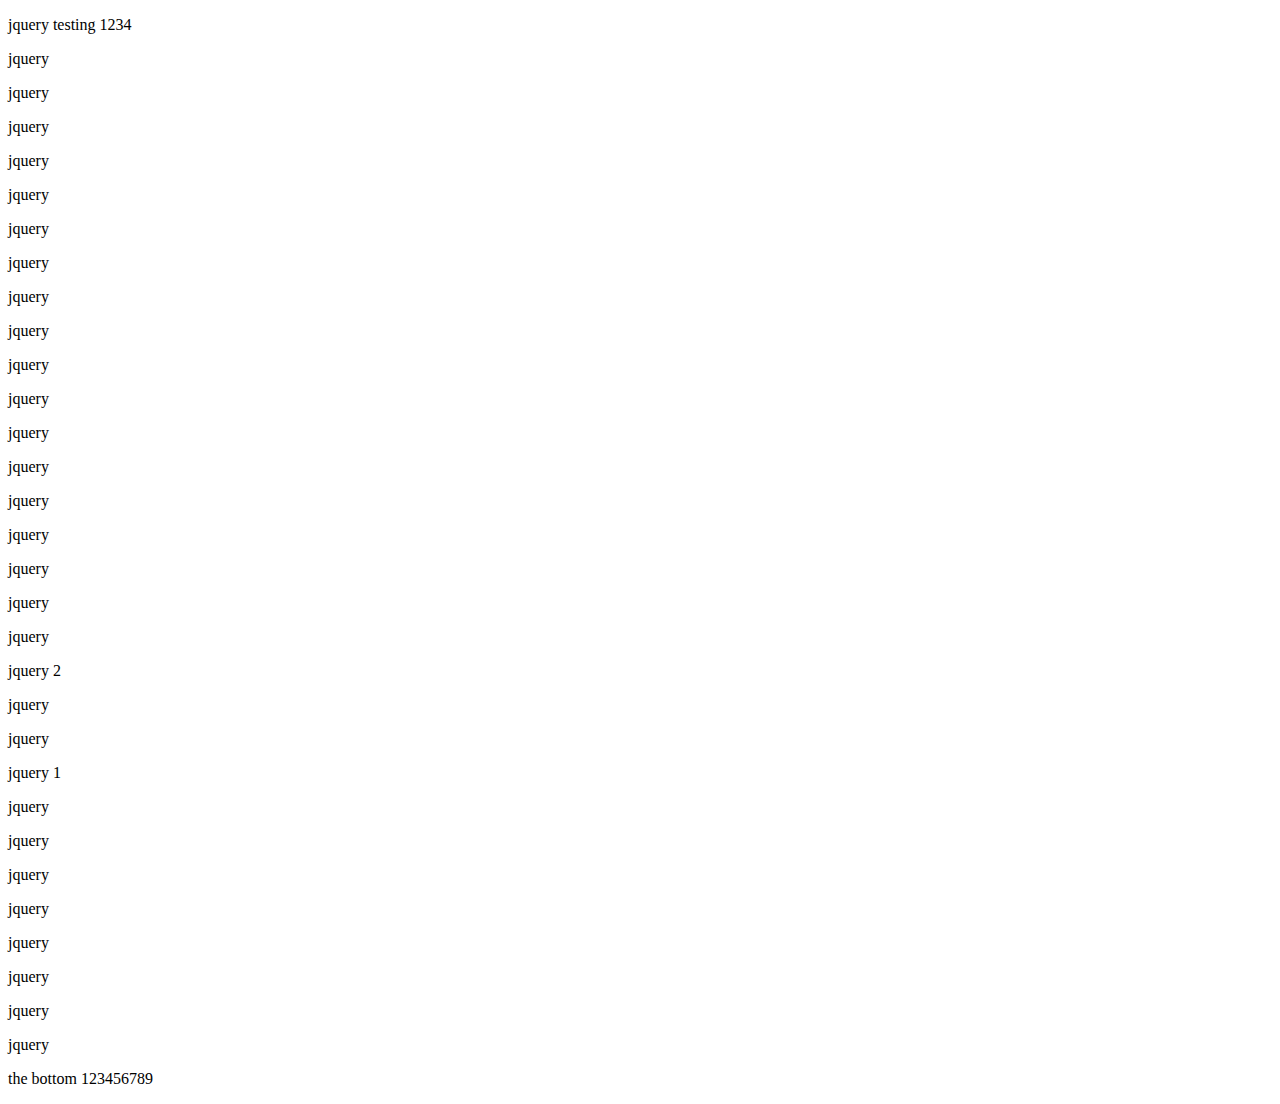
<file: Wireframes/BottomScrollFunction/index.html>
<!DOCTYPE html>
<html lang="en" >

<head>
  <meta charset="UTF-8">
  <title>Project 5 2a copy</title>
  
  
  
  
  
</head>

<body>

  <html>  
<head>  
<script src="//code.jquery.com/jquery-1.11.1.min.js"></script>  
  <meta charset="utf-8">  
  <title>JS Bin</title>  
</head>  
<body>  
  <p>jquery testing 1234</p>  
  <p>jquery</p>  
  <p>jquery</p>  
  <p>jquery</p>  
  <p>jquery</p>  
  <p>jquery</p>  
  <p>jquery</p>  
  <p>jquery</p>  
  <p>jquery</p>  
  <p>jquery</p>  
  <p>jquery</p>  
  <p>jquery</p>  
  <p>jquery</p>  
  <p>jquery</p>  
  <p>jquery</p>  
  <p>jquery</p>  
  <p>jquery</p>  
  <p>jquery</p>  
  <p>jquery</p>  
  <p>jquery     2</p>  
  <p>jquery</p>  
  <p>jquery</p>  
  <p>jquery     1</p>  
  <p>jquery</p>  
  <p>jquery</p>  
  <p>jquery</p>  
  <p>jquery</p>  
  <p>jquery</p>  
  <p>jquery</p>  
  <p>jquery</p>  
  <p>jquery</p>  
  <p>the bottom 123456789</p>  
  
</body>  
</html>
  
  

    <script  src="js/index.js"></script>




</body>

</html>
</file>
